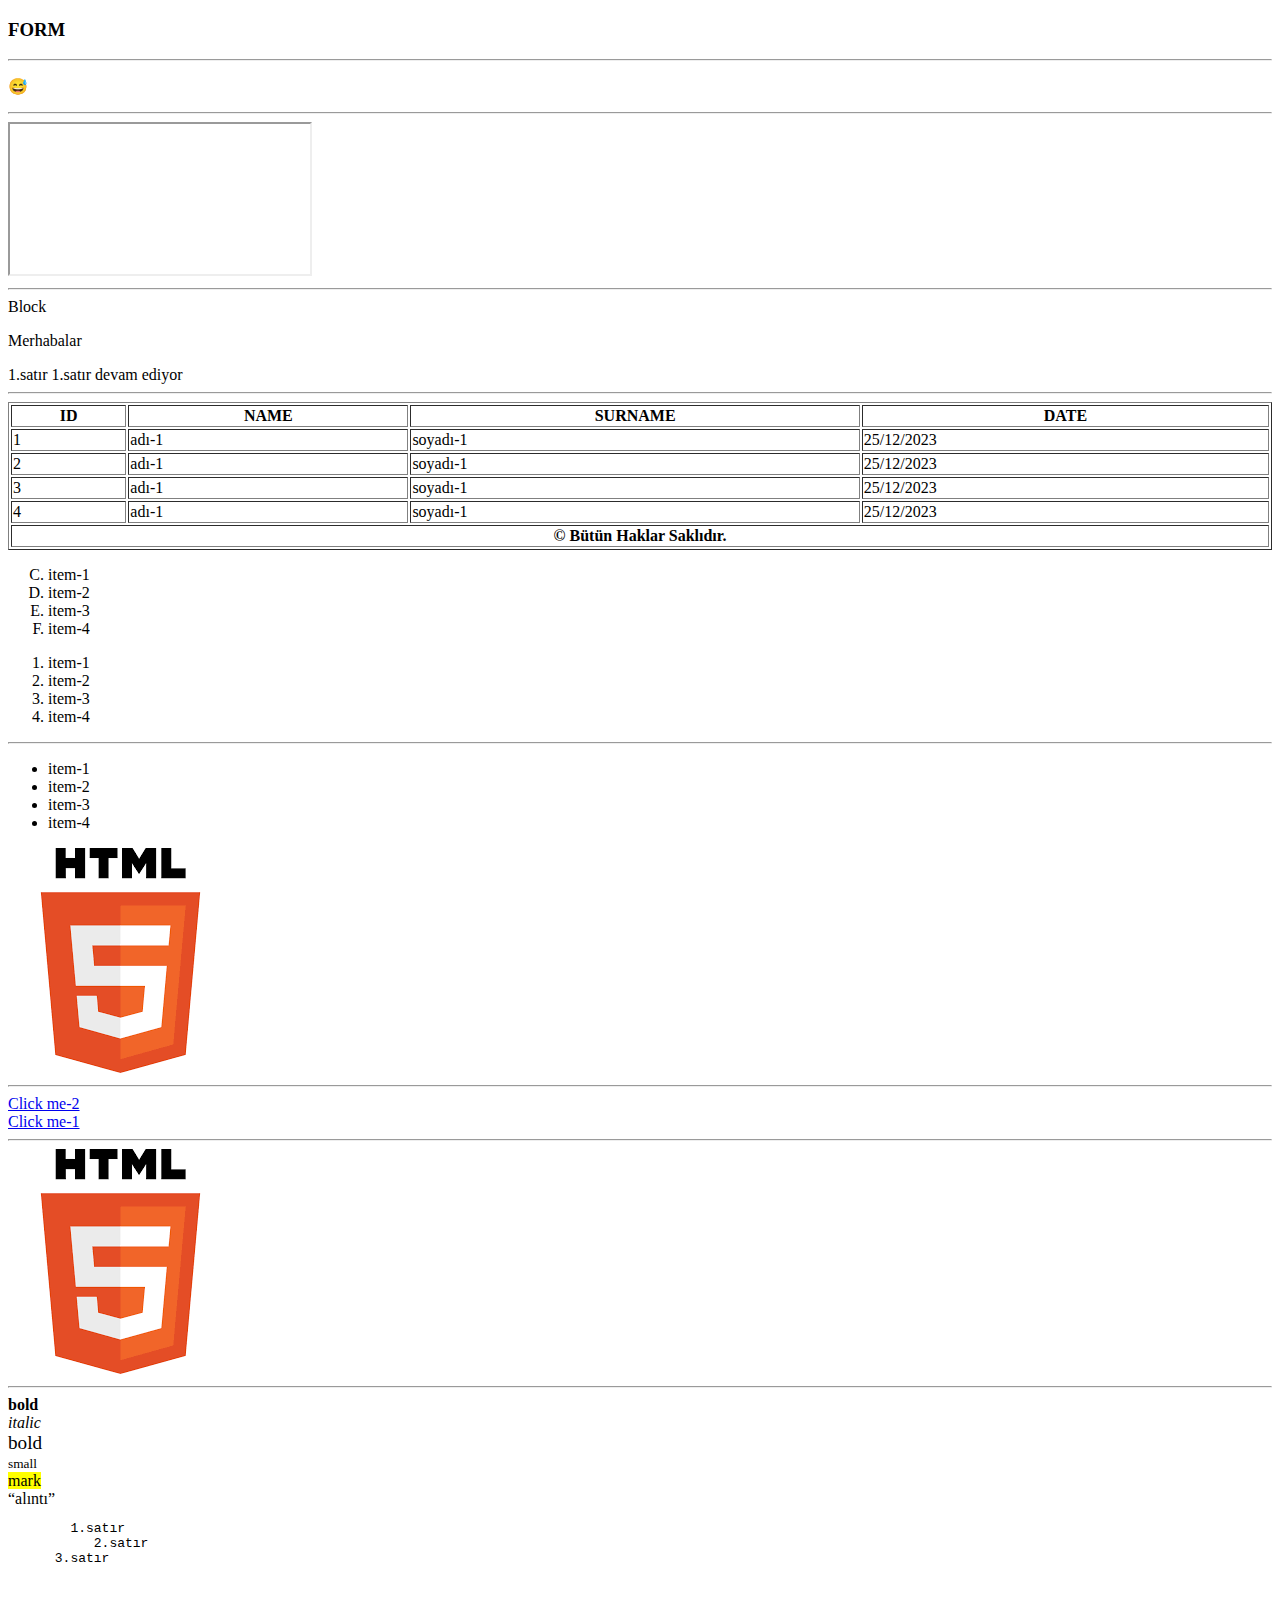
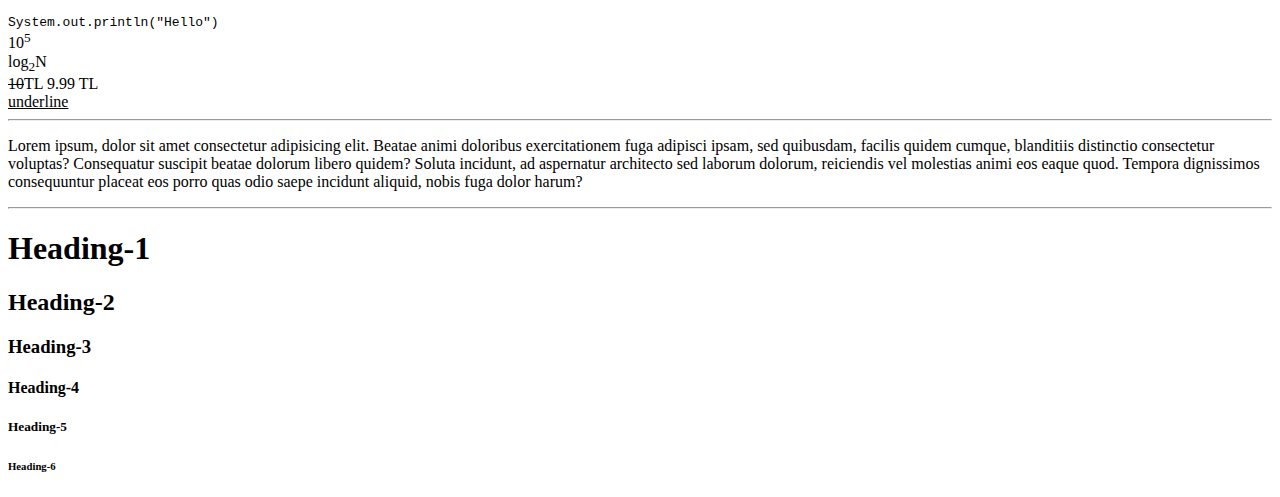
<file: _1_Html5/index.html>
<!DOCTYPE html>
<html lang="en">

<head>
    <title>Html5</title>
    <meta charset="UTF-8">
    <meta name="viewport" content="width=device-width, initial-scale=1.0">

    <!-- SEO -->
    <meta name="author" content="Esra Çağlayan" />
    <meta name="keyword" content="Html5, Css3, JS, Bootstrap,Angular" />

    <!-- Favicon -->
    <link rel="shortcut icon" href="../img/html5.png" type="image/x-icon">

</head>

<body>
    <!-- start codes -->

    <h3>FORM</h3>


    <hr>
    <!-- Emoji -->
    <p>&#128517;</p>
    <hr>

    <!-- iframe -->
    <iframe src="https://www.techcareer.net" title="description"></iframe>

    <hr>
    <!-- div and span -->
    <div>Block </div>
    <p>Merhabalar</p>
    <span>1.satır</span>
    <span>1.satır devam ediyor</span>


    <hr>
    <!-- Table-->
    <table border="1" width="100%">
        <thead>
            <tr>
                <th>ID</th>
                <th>NAME</th>
                <th>SURNAME</th>
                <th>DATE</th>
            </tr>
        </thead>
        <tbody>
            <tr>
                <td>1</td>
                <td>adı-1</td>
                <td>soyadı-1</td>
                <td>25/12/2023</td>
            </tr>
            <tr>
                <td>2</td>
                <td>adı-1</td>
                <td>soyadı-1</td>
                <td>25/12/2023</td>
            </tr>
            <tr>
                <td>3</td>
                <td>adı-1</td>
                <td>soyadı-1</td>
                <td>25/12/2023</td>
            </tr>
            <tr>
                <td>4</td>
                <td>adı-1</td>
                <td>soyadı-1</td>
                <td>25/12/2023</td>
            </tr>
        </tbody>

        <tfoot>
            <tr>
                <th colspan="4">&copy; Bütün Haklar Saklıdır.</th>
            </tr>
        </tfoot>
    </table>

    <!-- List-->
    <ol type="A" start="3">
        <li>item-1</li>
        <li>item-2</li>
        <li>item-3</li>
        <li>item-4</li>
    </ol>
    <ol>
        <li>item-1</li>
        <li>item-2</li>
        <li>item-3</li>
        <li>item-4</li>
    </ol>
    <hr>
    <ul>
        <li>item-1</li>
        <li>item-2</li>
        <li>item-3</li>
        <li>item-4</li>
    </ul>


    <!-- Link Image-->
    <a href="https://www.google.com" target="_blank"> <img src="../img/html5.png" alt="it isn't picture"></a>
    <hr>
    <a href="https://www.google.com" target="_blank">Click me-2</a>
    <br>
    <a href="https://www.google.com">Click me-1</a>
    <hr>
    <img src="../img/html5.png" alt="it isn't picture">
    <hr>


    <!-- Html5  formatter -->
    <b>bold</b> <br>
    <i>italic</i> <br>
    <big>bold</big> <br>
    <small>small</small> <br>
    <mark>mark</mark> <br>
    <q>alıntı</q> <br>
    <pre>
        1.satır
           2.satır
      3.satır     
    </pre> <br>
    <code>System.out.println("Hello")</code><br>
    10<sup>5</sup><br>
    log<sub>2</sub>N<br>
    <del>10</del>TL 9.99 TL<br>
    <u>underline</u>
    <hr>


    <p>Lorem ipsum, dolor sit amet consectetur adipisicing elit. Beatae animi doloribus exercitationem fuga adipisci
        ipsam, sed quibusdam, facilis quidem cumque, blanditiis distinctio consectetur voluptas? Consequatur suscipit
        beatae dolorum libero quidem?
        Soluta incidunt, ad aspernatur architecto sed laborum dolorum, reiciendis vel molestias animi eos eaque quod.
        Tempora dignissimos consequuntur placeat eos porro quas odio saepe incidunt aliquid, nobis fuga dolor harum?</p>
    <hr>


    <!-- Heading -->
    <h1>Heading-1</h1>
    <h2>Heading-2</h2>
    <h3>Heading-3</h3>
    <h4>Heading-4</h4>
    <h5>Heading-5</h5>
    <h6>Heading-6</h6>
    <!-- end codes -->
</body>

</html>
</file>
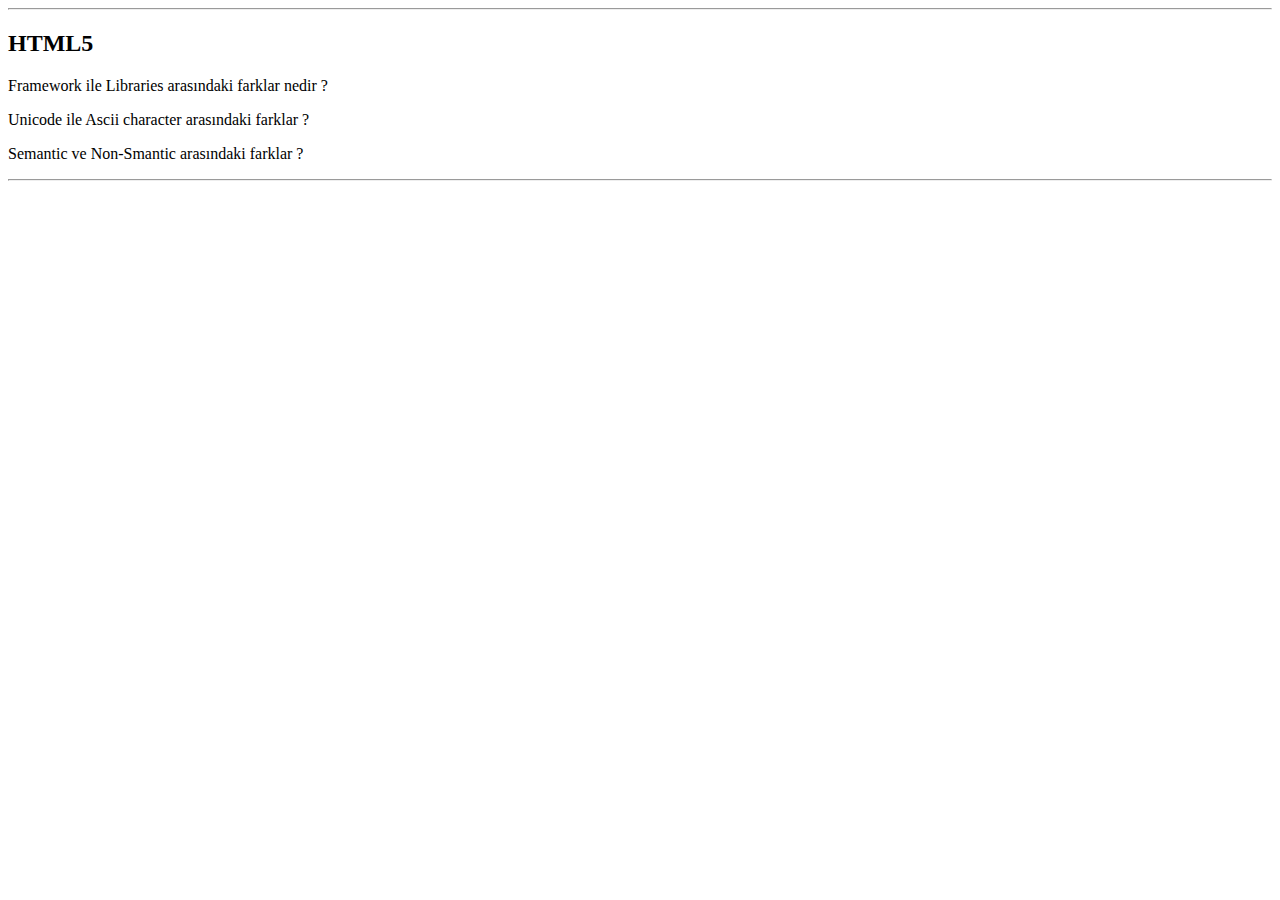
<file: AraştırmaÖdevleri.html>
<!DOCTYPE html>
<html lang="en">
<head>
    <meta charset="UTF-8">
    <meta name="viewport" content="width=device-width, initial-scale=1.0">
    <title>Document</title>
</head>
<body>
    

    <hr>
    <h2>HTML5</h2>
    <p>Framework ile Libraries arasındaki farklar nedir ?</p>
    <p>Unicode ile Ascii character arasındaki farklar ?</p>
    <p>Semantic ve Non-Smantic arasındaki farklar ? </p>
    <hr>
</body>
</html>
</file>
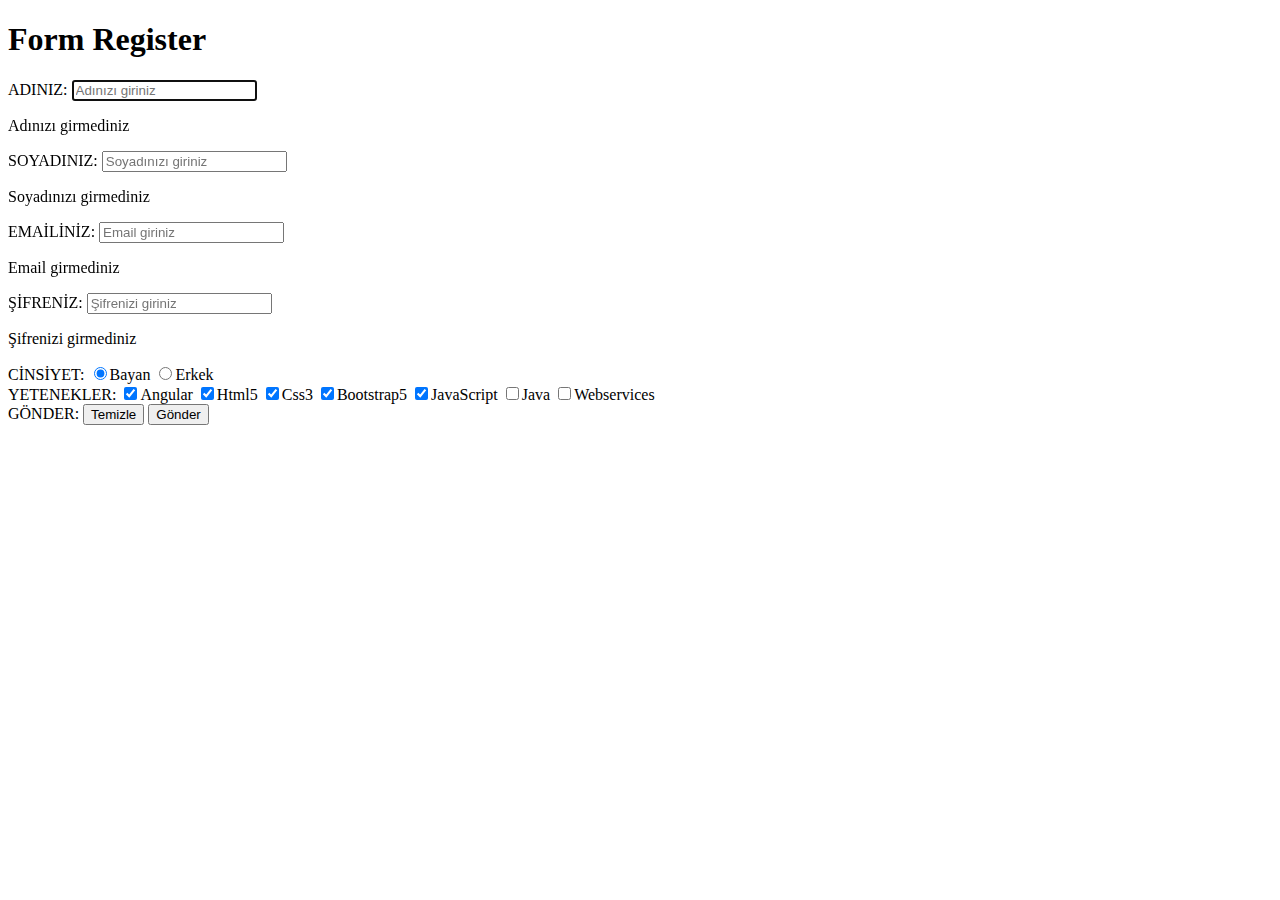
<file: _1_Html5/form.html>
<!DOCTYPE html>
<html lang="en">

<head>
    <meta charset="UTF-8">
    <meta name="viewport" content="width=device-width, initial-scale=1.0">
    <title>Document</title>
</head>

<body>
    <!-- Start Code -->
    <h1>Form Register</h1>
    <!-- onsubmit="event.preventDefault()" -->
    <form action="#" method="get" autocomplete="on">

        <!-- NAME -->
        <div class="form_object">
            <label for="uname">ADINIZ:</label>
            <input type="text" name="uname" id="uname" placeholder="Adınızı giriniz" required title="Adınızı giriniz"
                autofocus>
            <p>Adınızı girmediniz</p>
        </div>

        <!-- SURNAME -->
        <div class="form_object">
            <label for="usurname">SOYADINIZ:</label>
            <input type="text" name="usurname" id="usurname" placeholder="Soyadınızı giriniz" required
                title="Soyadınızı giriniz">
            <p>Soyadınızı girmediniz</p>
        </div>

        <!-- EMAİL -->
        <div class="form_object">
            <label for="uemail">EMAİLİNİZ:</label>
            <input type="email" name="uemail" id="uemail" placeholder="Email giriniz" required
                title="Email giriniz">
            <p>Email girmediniz</p>
        </div>

        <!-- PASSWORD -->
        <div class="form_object">
            <label for="upassword">ŞİFRENİZ:</label>
            <input type="password" name="upassword" id="upassword" placeholder="Şifrenizi giriniz" required
                title="Şifrenizi giriniz">
            <p>Şifrenizi girmediniz</p>
        </div>

        <!-- GENDER -->
        <div class="form_object">
            <label>CİNSİYET:</label>
            <input type="radio" name="ugender" id="female" checked>Bayan
            <input type="radio" name="ugender" id="male">Erkek
        </div>

        <!-- ABILITY -->
        <div class="form_object">
            <label>YETENEKLER:</label>
            <input type="checkbox" name="angular" id="angular" checked>Angular
            <input type="checkbox" name="html5" id="html5" checked>Html5
            <input type="checkbox" name="css3" id="css3" checked>Css3
            <input type="checkbox" name="bootstrap5" id="bootstrap5" checked>Bootstrap5
            <input type="checkbox" name="javascript" id="javascript" checked>JavaScript
            <input type="checkbox" name="java" id="java" >Java
            <input type="checkbox" name="webservices" id="webservices" >Webservices
        </div>

        <!-- SUBMIT -->
        <div class="form_object">
            <label>GÖNDER:</label>
            <input type="reset" name="reset" id="reset"  value="Temizle" title="Temizle">
            <button type="submit" name="submit" id="submit"   title="Gönder"> Gönder</button>
        </div>
    </form>
    <!-- End Code -->
</body>

</html>
</file>
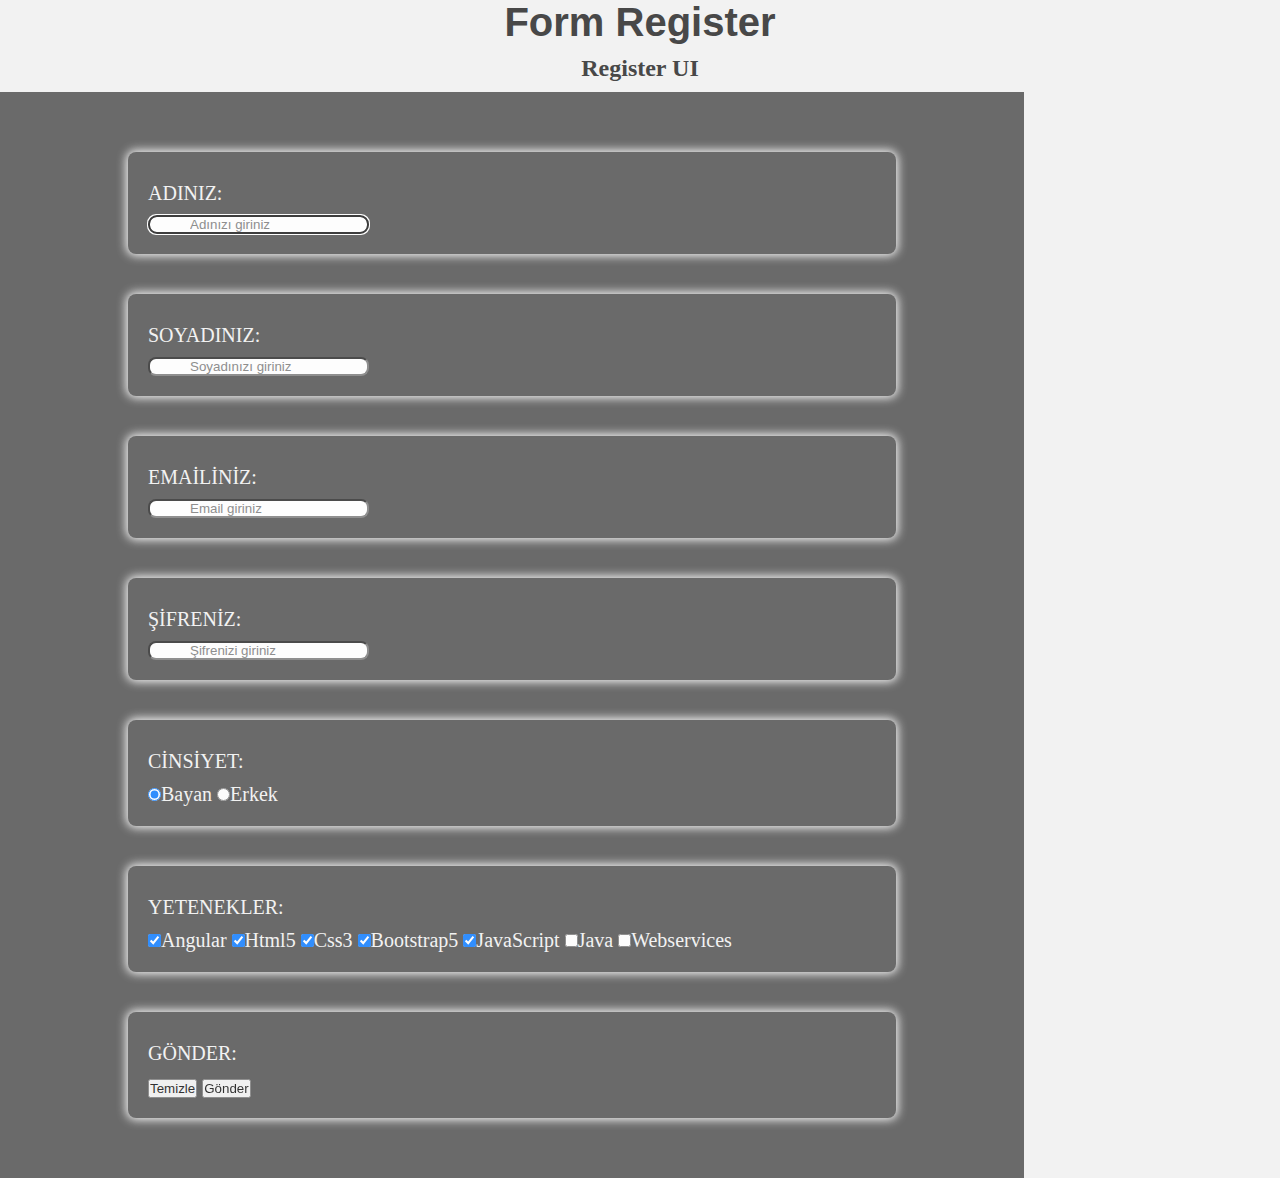
<file: _2_Css3/form.html>
<!DOCTYPE html>
<html lang="en">

<head>
    <title>Form</title>
    <meta charset="UTF-8">
    <meta name="viewport" content="width=device-width, initial-scale=1.0">

    <!-- SEO -->
    <meta name="author" content="Esra Çağlayan" />
    <meta name="keyword" content="Html5, Css3, JS, Bootstrap,Angular" />

    <!-- Favicon -->
    <link rel="shortcut icon" href="../img/html5.png" type="image/x-icon">

    <!-- Font awesome -->
    <link rel="stylesheet" href="https://cdnjs.cloudflare.com/ajax/libs/font-awesome/6.4.0/css/all.min.css" />

    <!-- Google Font -->
    <link rel="preconnect" href="https://fonts.googleapis.com">
    <link rel="preconnect" href="https://fonts.gstatic.com" crossorigin>
    <link href="https://fonts.googleapis.com/css2?family=Roboto+Condensed:ital,wght@1,200&display=swap" rel="stylesheet">

    <!-- External CSS -->
    <link rel="stylesheet" href="style.css">

</head>

<body>
    <!-- Start Code -->
    <h1 id="form_register_heading">form register</h1>
    <h6 class="form_register_child">Register UI</h6>
    <!-- onsubmit="event.preventDefault()" -->
    <form action="#" method="get" autocomplete="on" id="form_id" class="form_class">
        <!-- NAME -->
        <div class="form_object">
            <label for="uname">ADINIZ:</label>
            <input type="text" name="uname" id="uname" placeholder="Adınızı giriniz" required title="Adınızı giriniz"
                autofocus>
            <p class="validation_input" id="validation_name">Adınızı girmediniz</p>
        </div>

        <!-- SURNAME -->
        <div class="form_object">
            <label for="usurname">SOYADINIZ:</label>
            <input type="text" name="usurname" id="usurname" placeholder="Soyadınızı giriniz" required
                title="Soyadınızı giriniz">
            <p class="validation_input"  id="validation_surname">Soyadınızı girmediniz</p>
        </div>

        <!-- EMAİL -->
        <div class="form_object">
            <label for="uemail">EMAİLİNİZ:</label>
            <input type="email" name="uemail" id="uemail" placeholder="Email giriniz" required title="Email giriniz">
            <p class="validation_input"  id="validation_email">Email girmediniz</p>
        </div>

        <!-- PASSWORD -->
        <div class="form_object">
            <label for="upassword">ŞİFRENİZ:</label>
            <input type="password" name="upassword" id="upassword" placeholder="Şifrenizi giriniz" required
                title="Şifrenizi giriniz">
            <p class="validation_input"  id="validation_password">Şifrenizi girmediniz</p>
        </div>

        <!-- GENDER -->
        <div class="form_object">
            <label>CİNSİYET:</label>
            <input type="radio" name="ugender" id="female" checked>Bayan
            <input type="radio" name="ugender" id="male">Erkek
        </div>

        <!-- ABILITY -->
        <div class="form_object">
            <label>YETENEKLER:</label>
            <input type="checkbox" name="angular" id="angular" checked>Angular
            <input type="checkbox" name="html5" id="html5" checked>Html5
            <input type="checkbox" name="css3" id="css3" checked>Css3
            <input type="checkbox" name="bootstrap5" id="bootstrap5" checked>Bootstrap5
            <input type="checkbox" name="javascript" id="javascript" checked>JavaScript
            <input type="checkbox" name="java" id="java">Java
            <input type="checkbox" name="webservices" id="webservices">Webservices
        </div>

        <!-- SUBMIT -->
        <div class="form_object">
            <label>GÖNDER:</label>
            <input type="reset" name="reset" id="reset" value="Temizle" title="Temizle giriniz">
            <button type="submit" name="submit" id="submit" title="Gönder giriniz"> Gönder</button>
        </div>
    </form>
    <!-- End Code -->
</body>

</html>
</file>
<file: _2_Css3/style.css>
/*
Author: Esra Çağlayan
Project Name: Form
Date: 20/12/2023
*/

/* ROOT */
:root {
    --template-bg-color: #f2f2f2;
    --template-color: #484848;
}

/* COMMON */
* {
    margin: 0;
    padding: 0px;
    box-sizing: border-box;
}

html {
    font-size: 20px;
}

body {
    background-color: var(--template-bg-color);
    color: var(--template-color);
    position: relative;
    font-size: 'Roboto Condensed' , sans-serif ;
}

ul{
    list-style-type: none;
}

a{
    text-decoration: none;
}

label{
    display: block !important;
    margin: 0.5rem 0;
}

/* ================================================================ */

#form_id {
    background-color: var(--template-color);
    opacity: 0.8;
    padding: 1rem 0;
    width: 80%;
}
#form_register_heading {
    text-align: center;
    text-transform: capitalize;
    font-size: 2rem;
    font-family: Verdana, Geneva, Tahoma, sans-serif;
    margin-bottom: .5rem;
}
.form_register_child {
    text-align: center;
    text-transform: capitalize;
    font-size: 1.2rem;
    margin-bottom: .5rem;
}
.form_object {
    margin: 0 auto;
    width: 75%;
    padding: 1rem;
    border-radius: 0.4rem;
    color: var(--template-bg-color);
    box-shadow: 0 0 0.5rem 0.1rem var(--template-bg-color);
    margin-top: 2rem;
    margin-bottom: 2rem;
}
#form_id .form_object input:first-child {
    display: none;
}

input[type="text"],
input[type="password"],
input[type="email"] {
    border-radius: 0.4rem;
    display: block;
    padding: 0.4 rem;
    padding-left: 2rem;
    transition: all 0.3s ease-in-out;
}

input[type="text"]:hover,
input[type="password"]:hover,
input[type="email"]:hover{
    background-color: var(--template-color);
    color: var(--template-bg-color);
    padding: 0.6rem;
}
.validation_input {
    color: red;
    display: none;
}
</file>
